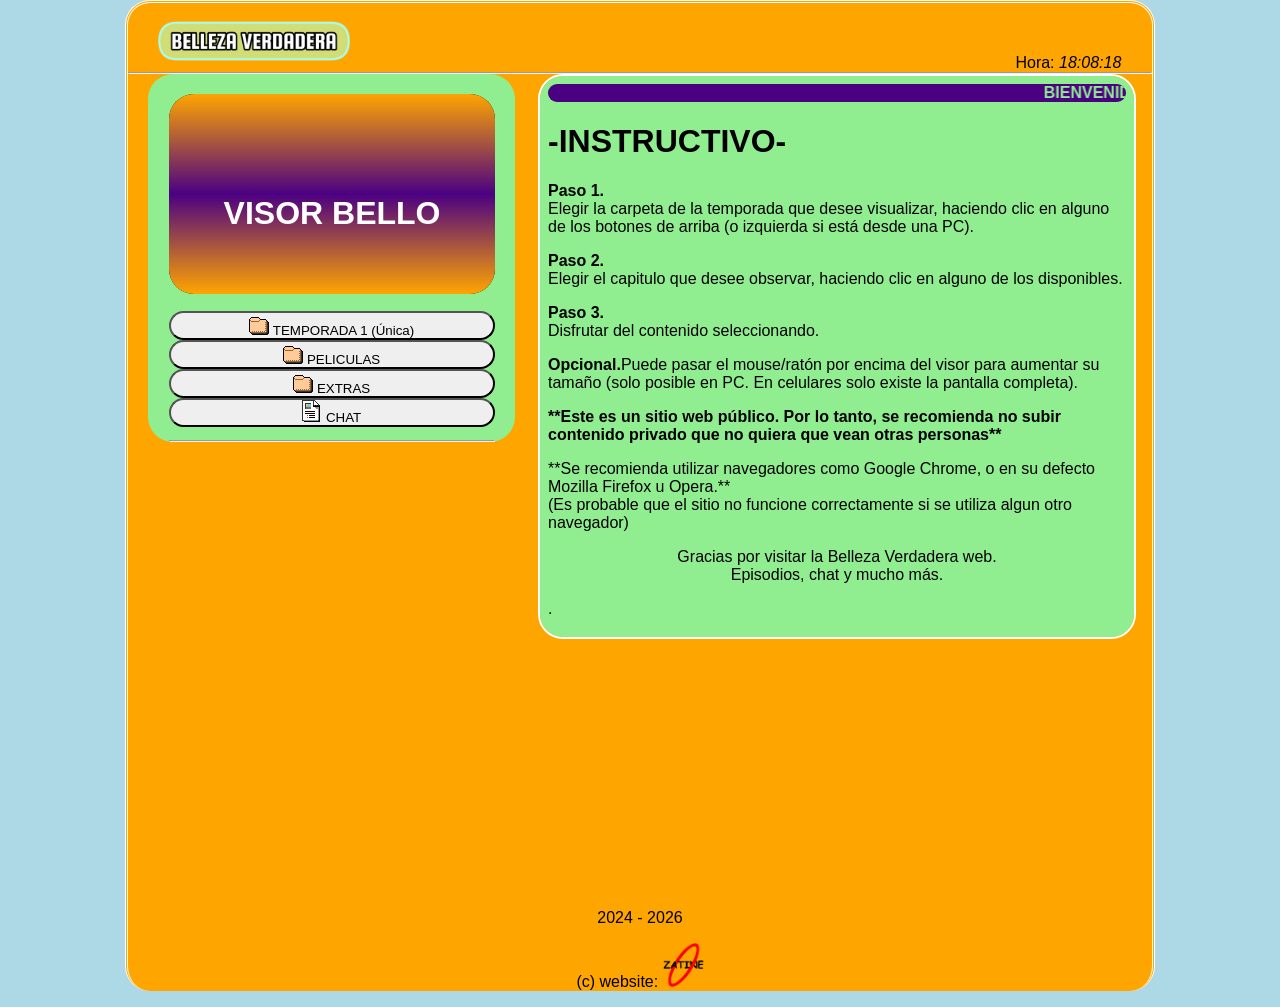
<file: index.html>
<!DOCTYPE html>
<html>
<head>
<meta charset="UTF-8">
<title>Belleza Verdadera - Episodios del dorama Belleza Verdadera - Web Belleza Verdadera</title>
<link rel="shortcut icon" href="titulazo.png">
<link rel="stylesheet" type="text/css" href="style.css">

<meta name="author" content="Johan Gzz">
<meta name="description" content="Capitulos, episodios, videos, y más contenido del dorama Belleza Verdadera para ti.">
<meta name="viewport" content="width=device-width, initial-scale=1.0, maximum-scale=1.0, user-scalable=no">


</head>
<body class="cuerpo">
<div align="left" style="padding-left:3%;"><h1><img class="tituloprincipalh1" src="titulazo.png" title="Belleza Verdadera" alt="Belleza Verdadera"></h1></div>
<div align="right" style="padding-right:3%; margin-top:-3.1%;">Hora: <i id="reloj"></i></div>

<script type="text/javascript">
function startTime(){
today=new Date();
h=today.getHours();
m=today.getMinutes();
s=today.getSeconds();
m=checkTime(m);
s=checkTime(s);
document.getElementById('reloj').innerHTML=h+":"+m+":"+s;
t=setTimeout('startTime()',500);}
function checkTime(i)
{if (i<10) {i="0" + i;}return i;}
window.onload=function(){startTime();}
</script>

<hr/>


<div class="izquierdita">
<iframe id="miIframe" src="visor_texto.html" name="visor" class="visorazo" allowfullscreen>Tu navegador no soporta este contenido</iframe>
<nav>
<a class="botonesparaelegirelcontenidoaver" href="temps/temporada1.html" target="iframelista"><button style="margin-top:13px;" class="estilodelosbotonesparaelegirelcontenidoaver"><img src="fld.gif"> TEMPORADA 1 (Única)</button></a>
<a class="botonesparaelegirelcontenidoaver" href="temps/pelis.html" target="iframelista"><button class="estilodelosbotonesparaelegirelcontenidoaver"><img src="fld.gif"> PELICULAS</button></a>
<a class="botonesparaelegirelcontenidoaver" href="temps/musifondo.html" target="iframelista"><button class="estilodelosbotonesparaelegirelcontenidoaver"><img src="fld.gif"> EXTRAS</button></a>
<a class="botonesparaelegirelcontenidoaver" href="https://chatestetica.chatango.com" target="iframelista"><button style="margin-bottom:13px;" class="estilodelosbotonesparaelegirelcontenidoaver"><img src="txt.gif"> CHAT</button></a>
</nav>
<hr>
</div>


<script>
        // Función para obtener parámetros de la URL
        function getParameterByName(name, url = window.location.href) {
            name = name.replace(/[\[\]]/g, '\\$&');
            let regex = new RegExp('[?&]' + name + '(=([^&#]*)|&|#|$)');
            let results = regex.exec(url);
            if (!results) return null;
            if (!results[2]) return '';
            return decodeURIComponent(results[2].replace(/\+/g, ' '));
        }

        // Obtener el parámetro "iframeUrl" de la URL
        let iframeUrl = getParameterByName('iframeUrl');

        // Si el parámetro existe, cambiar la URL del iframe
        if (iframeUrl) {
            document.getElementById('miIframe').src = iframeUrl;
        }
    </script>



<div class="derechita">
<iframe name="iframelista" class="iframequemuestralalista" src="instructivo.html"></iframe>
</div>

<p class="parrafoparaqueseacomodeelborde">2024 - <script>document.write(new Date().getFullYear())</script></p>
<p>(c) website: <img src="ovalozatine.png" width="4%"></p>
<script id="cid0020000371534469473" data-cfasync="false" async src="//st.chatango.com/js/gz/emb.js" style="width: 300px;height: 400px;">{"handle":"zatineorg","arch":"js","styles":{"a":"ff0000","b":100,"c":"ffffff","d":"ffffff","g":"0000ff","k":"ff0000","l":"ff0000","m":"ff0000","p":"10","q":"ff0000","r":100,"pos":"br","cv":1,"cvbg":"ff0000","cvw":300,"cvh":30,"sbc":"ff0000","surl":0,"ticker":1,"fwtickm":1}}</script>
</body>
</html>
</file>
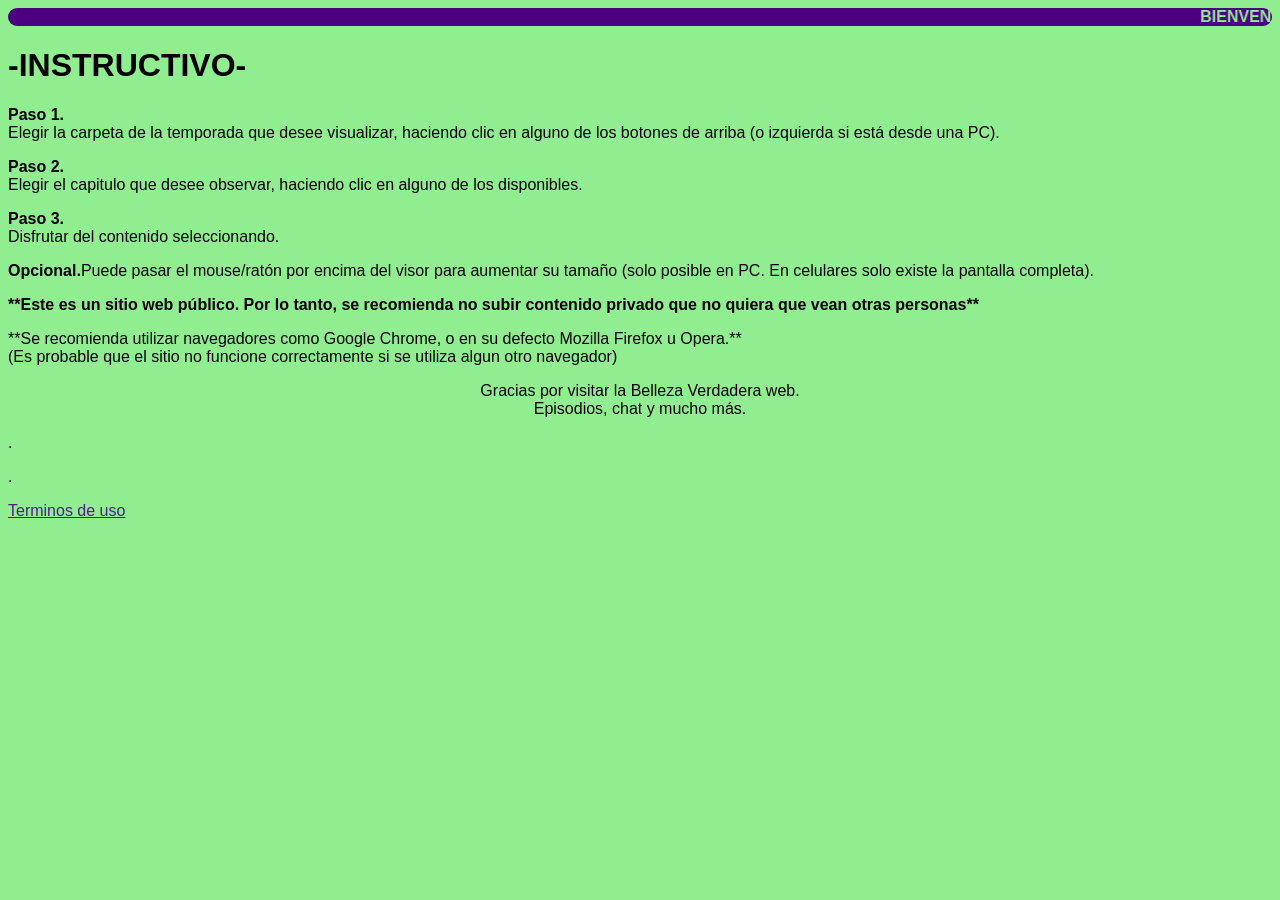
<file: instructivo.html>
<html>
<head>
</head>
<body style="background-color:lightgreen; font-family:arial;">
<marquee bgcolor="indigo" style="color:lightgreen; border-radius:25px;"><b>BIENVENIDO A LA WEB DEL DORAMA BELLEZA VERDADERA</b></marquee>
<h1>-INSTRUCTIVO-</h1>
<p><b>Paso 1.</b><br>Elegir la carpeta de la temporada que desee visualizar, haciendo clic en alguno de los botones de arriba (o izquierda si está desde una PC).</p>
<p><b>Paso 2.</b><br>Elegir el capitulo que desee observar, haciendo clic en alguno de los disponibles.</p>
<p><b>Paso 3.</b><br>Disfrutar del contenido seleccionando.</p>
<p><b>Opcional.</b>Puede pasar el mouse/ratón por encima del visor para aumentar su tamaño (solo posible en PC. En celulares solo existe la pantalla completa).</p>

<p><b>**Este es un sitio web público. Por lo tanto, se recomienda no subir contenido privado que no quiera que vean otras personas**</b></p>
<p>**Se recomienda utilizar navegadores como Google Chrome, o en su defecto Mozilla Firefox u Opera.**<br>(Es probable que el sitio no funcione correctamente si se utiliza algun otro navegador)</p>
<center>
<p>Gracias por visitar la Belleza Verdadera web.<br>Episodios, chat y mucho más.</p>
</center>
<p>.</p>
<p>.</p>
<p><a href="">Terminos de uso</a></p>
</body>
</html>
</file>
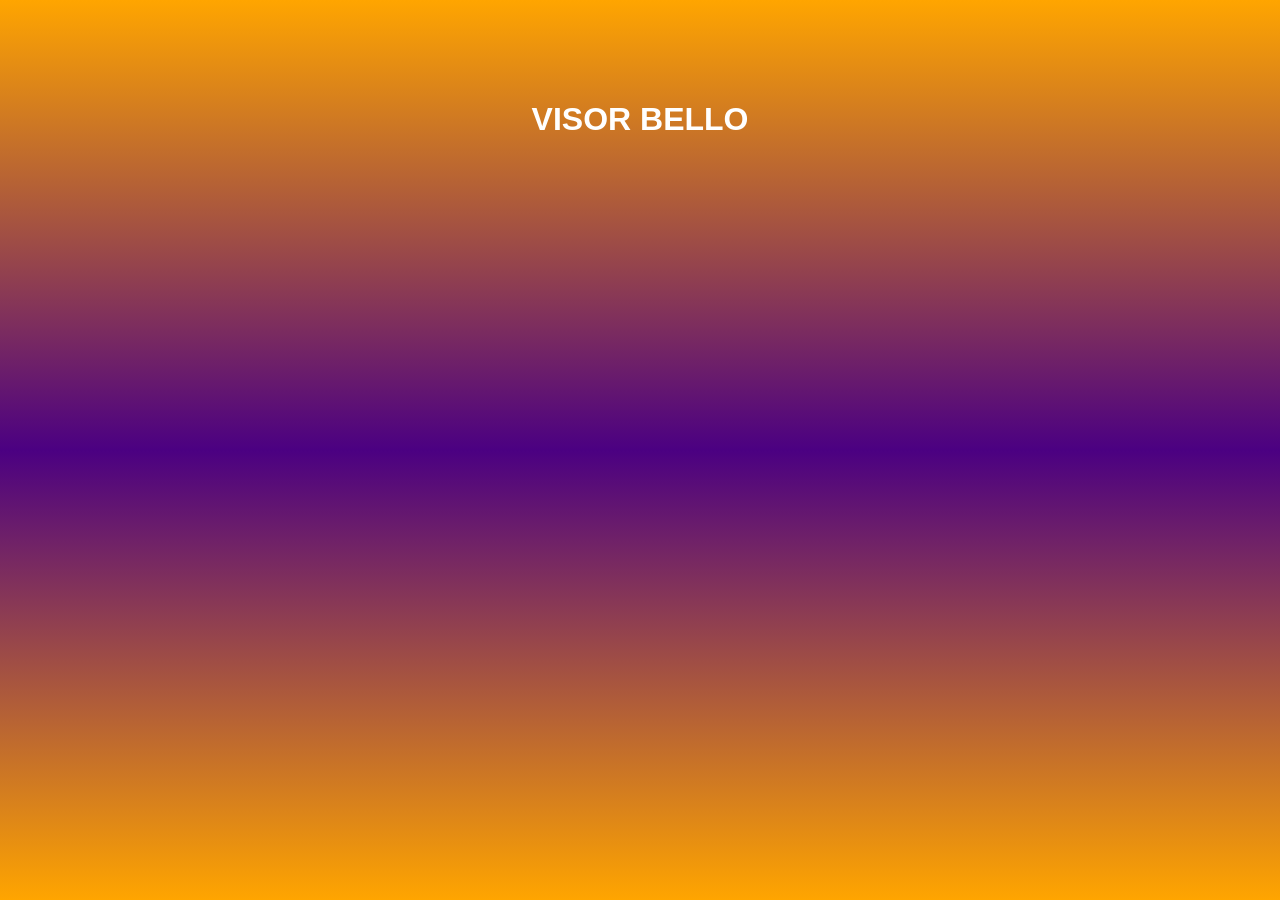
<file: visor_texto.html>
<html>
<head>
<style>
.divultimo + div{
visibility:hidden;
}

body{
background-image: linear-gradient(to bottom, orange, indigo, orange);

}
</style>
</head>
<body style="color:white; font-family:arial; background-color:black;">
<center>
<br>
<br>
<br>
<br>
<h1>VISOR BELLO</h1>
</center>

<!-- div paraquitar la publici de 00 -->
<div class="divultimo"></div>
</body>
</html>
</file>
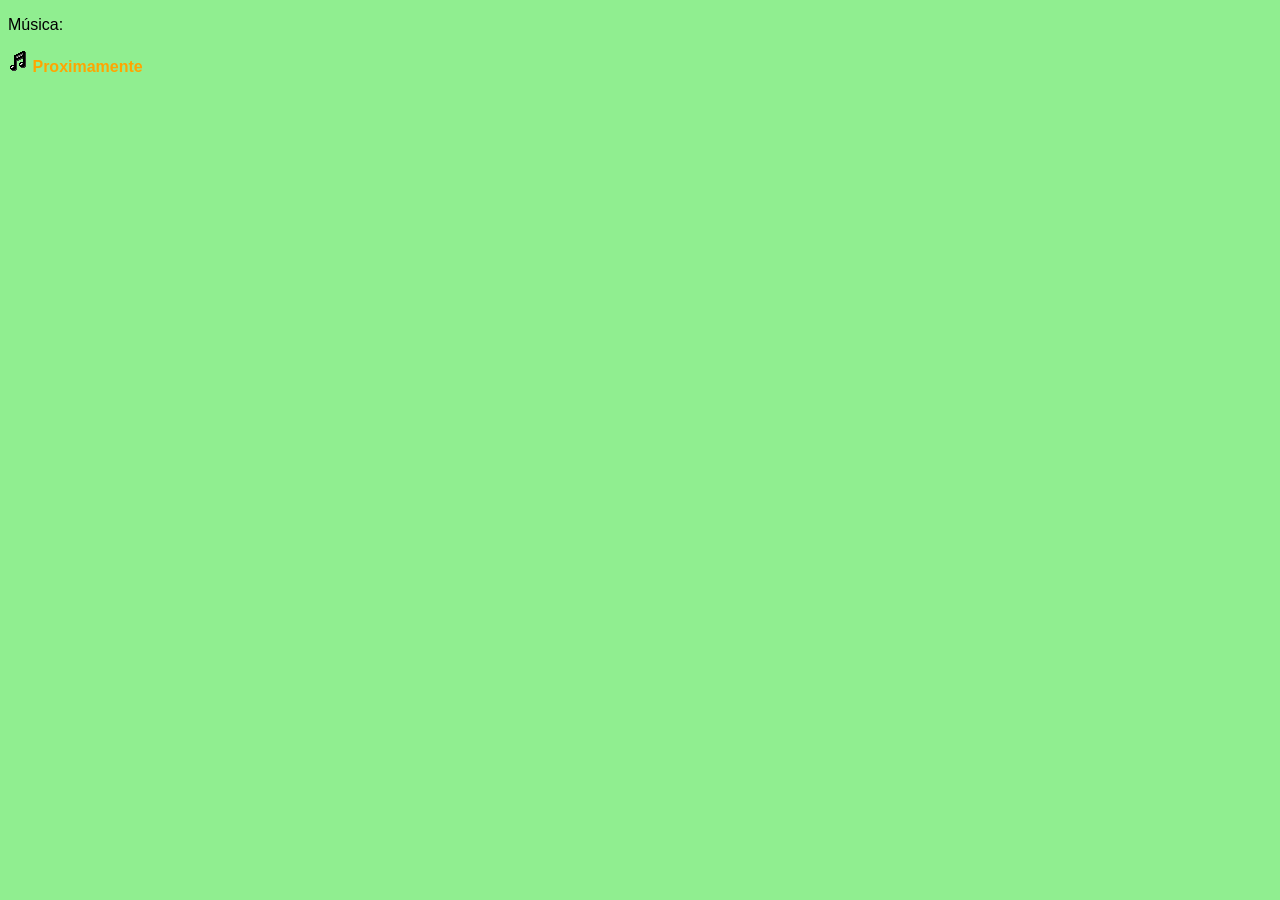
<file: temps/musifondo.html>
<!DOCTYPE html>
<html>
<head>
<meta charset="UTF-8">
<title>musifondo</title>
<link rel="shortcut icon" href="">
<link rel="stylesheet" type="text/css" href="../stylelista.css">

<meta name="robots" content="noindex">
<meta name="author" content="Johan Daniel González Fuentes">
<meta name="description" content="Contenedor de videos al por mayor">
<meta name="viewport" content="width=device-width, initial-scale=1.0, maximum-scale=1.0, user-scalable=no">

<style>

</style>

</head>
<body>

<p>Música:</p>
<p><img src="../aud.gif"> <a class="linksdelaslistas" href="" target="visor">Proximamente</a></p>




<!-- div paraquitar la publici de 00 -->
<div class="divultimo"></div>
</body>
</html>
</file>
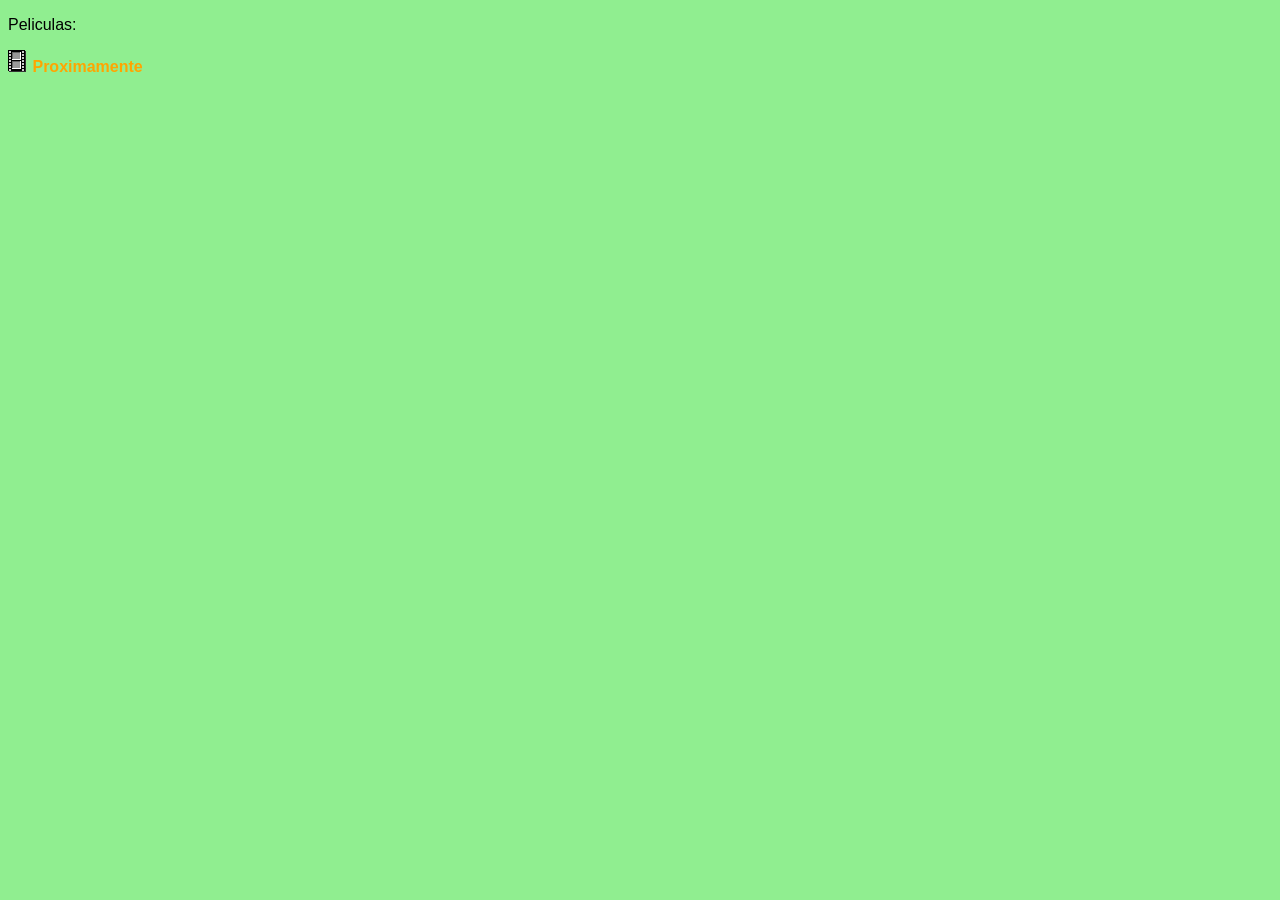
<file: temps/pelis.html>
<!DOCTYPE html>
<html>
<head>
<meta charset="UTF-8">
<title>temporada</title>
<link rel="shortcut icon" href="">
<link rel="stylesheet" type="text/css" href="../stylelista.css">

<meta name="robots" content="noindex">
<meta name="author" content="Johan Gzz">
<meta name="description" content="Contenedor de videos al por mayor">
<meta name="viewport" content="width=device-width, initial-scale=1.0, maximum-scale=1.0, user-scalable=no">

<style>

</style>

</head>
<body>

<p>Peliculas:</p>
<p><img src="vid.gif"> <a class="linksdelaslistas" href="" target="visor">Proximamente</a></p>





<!-- div paraquitar la publici de 00 -->
<div class="divultimo"></div>
</body>
</html>
</file>
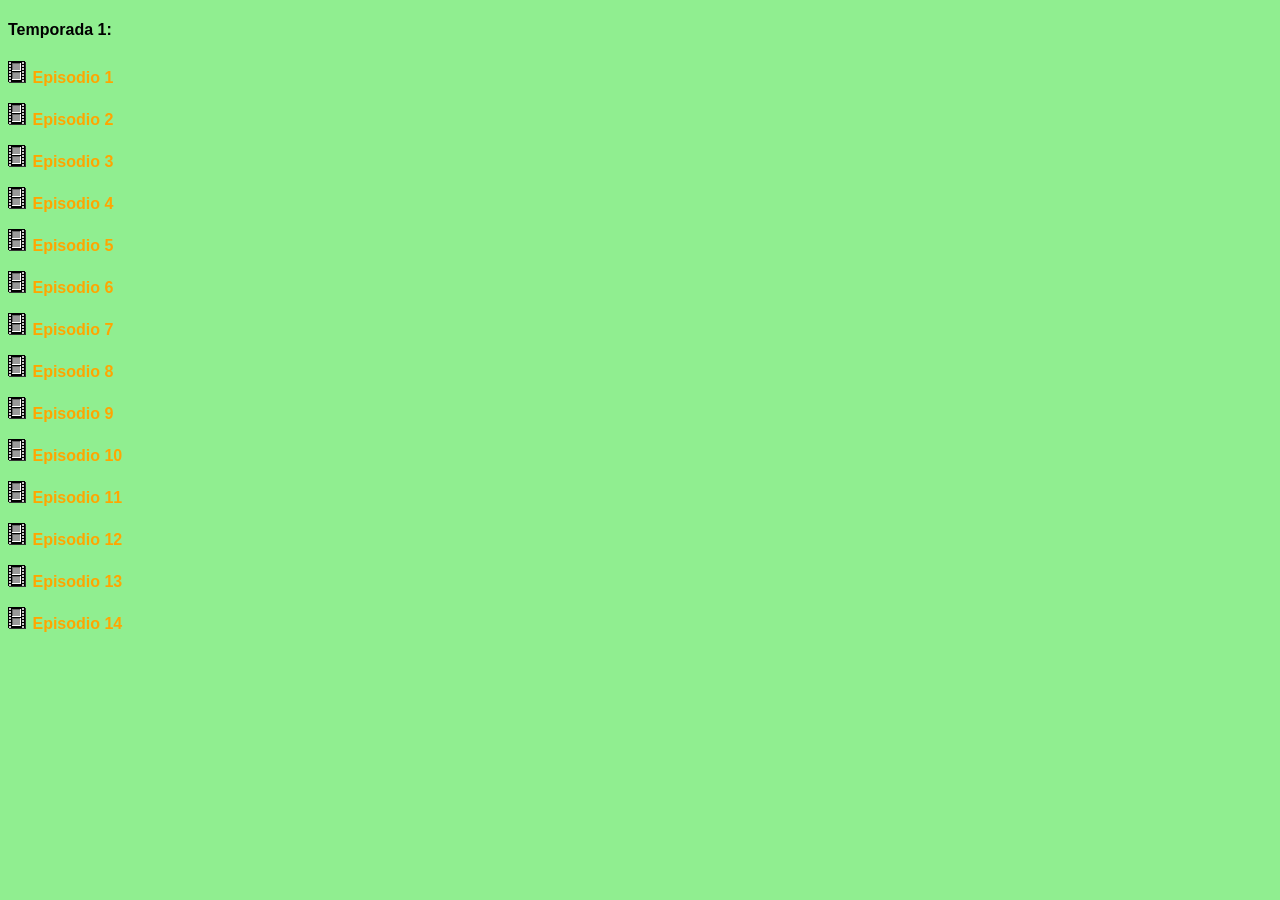
<file: temps/temporada1.html>
<!DOCTYPE html>
<html>
<head>
<meta charset="UTF-8">
<title>temporada</title>
<link rel="shortcut icon" href="">
<link rel="stylesheet" type="text/css" href="../stylelista.css">

<meta name="robots" content="noindex">
<meta name="author" content="Johan Gzz">
<meta name="description" content="Contenedor de videos al por mayor">
<meta name="viewport" content="width=device-width, initial-scale=1.0, maximum-scale=1.0, user-scalable=no">

<style>

</style>

</head>
<body>

<h4>Temporada 1:</h4>
<p><img src="vid.gif"> <a class="linksdelaslistas" href="https://ia800101.us.archive.org/20/items/belleza-verdadera-capitulo-1-audio-latino/BELLEZA%20VERDADERA%20CAPITULO%201%20AUDIO%20LATINO.mp4" target="visor">Episodio 1</a></p>
<p><img src="vid.gif"> <a class="linksdelaslistas" href="https://archive.org/download/belleza-verdadera-capitulo-2-audio-latino/BELLEZA%20VERDADERA%20CAPITULO%202%20AUDIO%20LATINO.mp4" target="visor">Episodio 2</a></p>
<p><img src="vid.gif"> <a class="linksdelaslistas" href="https://archive.org/download/belleza-verdadera-capitulo-3-audio-latino/BELLEZA%20VERDADERA%20CAPITULO%203%20AUDIO%20LATINO.mp4" target="visor">Episodio 3</a></p>
<p><img src="vid.gif"> <a class="linksdelaslistas" href="https://archive.org/download/belleza-verdadera-capitulo-4-audio-latino/BELLEZA%20VERDADERA%20CAPITULO%204%20AUDIO%20LATINO.mp4" target="visor">Episodio 4</a></p>
<p><img src="vid.gif"> <a class="linksdelaslistas" href="https://archive.org/download/belleza-verdadera-capitulo-6-audio-latino-5978b-19.autosave/BELLEZA%20VERDADERA%20CAPITULO%206%20AUDIO%20LATINO5978b19.autosave.mp4" target="visor">Episodio 5</a></p>
<p><img src="vid.gif"> <a class="linksdelaslistas" href="https://archive.org/download/belleza-verdadera-capitulo-6-audio-latino/BELLEZA%20VERDADERA%20CAPITULO%206%20AUDIO%20LATINO.mp4" target="visor">Episodio 6</a></p>
<p><img src="vid.gif"> <a class="linksdelaslistas" href="https://archive.org/download/belleza-verdadera-capitulo-7-audio-latino/BELLEZA%20VERDADERA%20CAPITULO%207%20AUDIO%20LATINO.mp4" target="visor">Episodio 7</a></p>
<p><img src="vid.gif"> <a class="linksdelaslistas" href="https://archive.org/download/belleza-verdadera-capitulo-8-audio-latino/BELLEZA%20VERDADERA%20CAPITULO%208%20AUDIO%20LATINO.mp4" target="visor">Episodio 8</a></p>
<p><img src="vid.gif"> <a class="linksdelaslistas" href="https://archive.org/embed/belleza-verdadera-capitulo-9-audio-latino" target="visor">Episodio 9</a></p>
<p><img src="vid.gif"> <a class="linksdelaslistas" href="https://archive.org/download/belleza-verdadera-capitulo-10-audio-latino/BELLEZA%20VERDADERA%20CAPITULO%2010%20AUDIO%20LATINO.mp4" target="visor">Episodio 10</a></p>
<p><img src="vid.gif"> <a class="linksdelaslistas" href="https://archive.org/download/belleza-verdadera-capitulo-11-audio-latino/BELLEZA%20VERDADERA%20CAPITULO%2011%20AUDIO%20LATINO.mp4" target="visor">Episodio 11</a></p>
<p><img src="vid.gif"> <a class="linksdelaslistas" href="https://archive.org/download/belleza-verdadera-capitulo-12-audio-latino/BELLEZA%20VERDADERA%20CAPITULO%2012%20AUDIO%20LATINO.mp4" target="visor">Episodio 12</a></p>
<p><img src="vid.gif"> <a class="linksdelaslistas" href="https://archive.org/download/belleza-verdadera-capitulo-13-audio-latino/BELLEZA%20VERDADERA%20CAPITULO%2013%20AUDIO%20LATINO.mp4" target="visor">Episodio 13</a></p>
<p><img src="vid.gif"> <a class="linksdelaslistas" href="https://archive.org/download/belleza-verdadera-capitulo-final-audio-latino/BELLEZA%20VERDADERA%20CAPITULO%20FINAL%20%20AUDIO%20LATINO.mp4" target="visor">Episodio 14</a></p>





<!-- div paraquitar la publici de 00 -->
<div class="divultimo"></div>
</body>
</html>
</file>
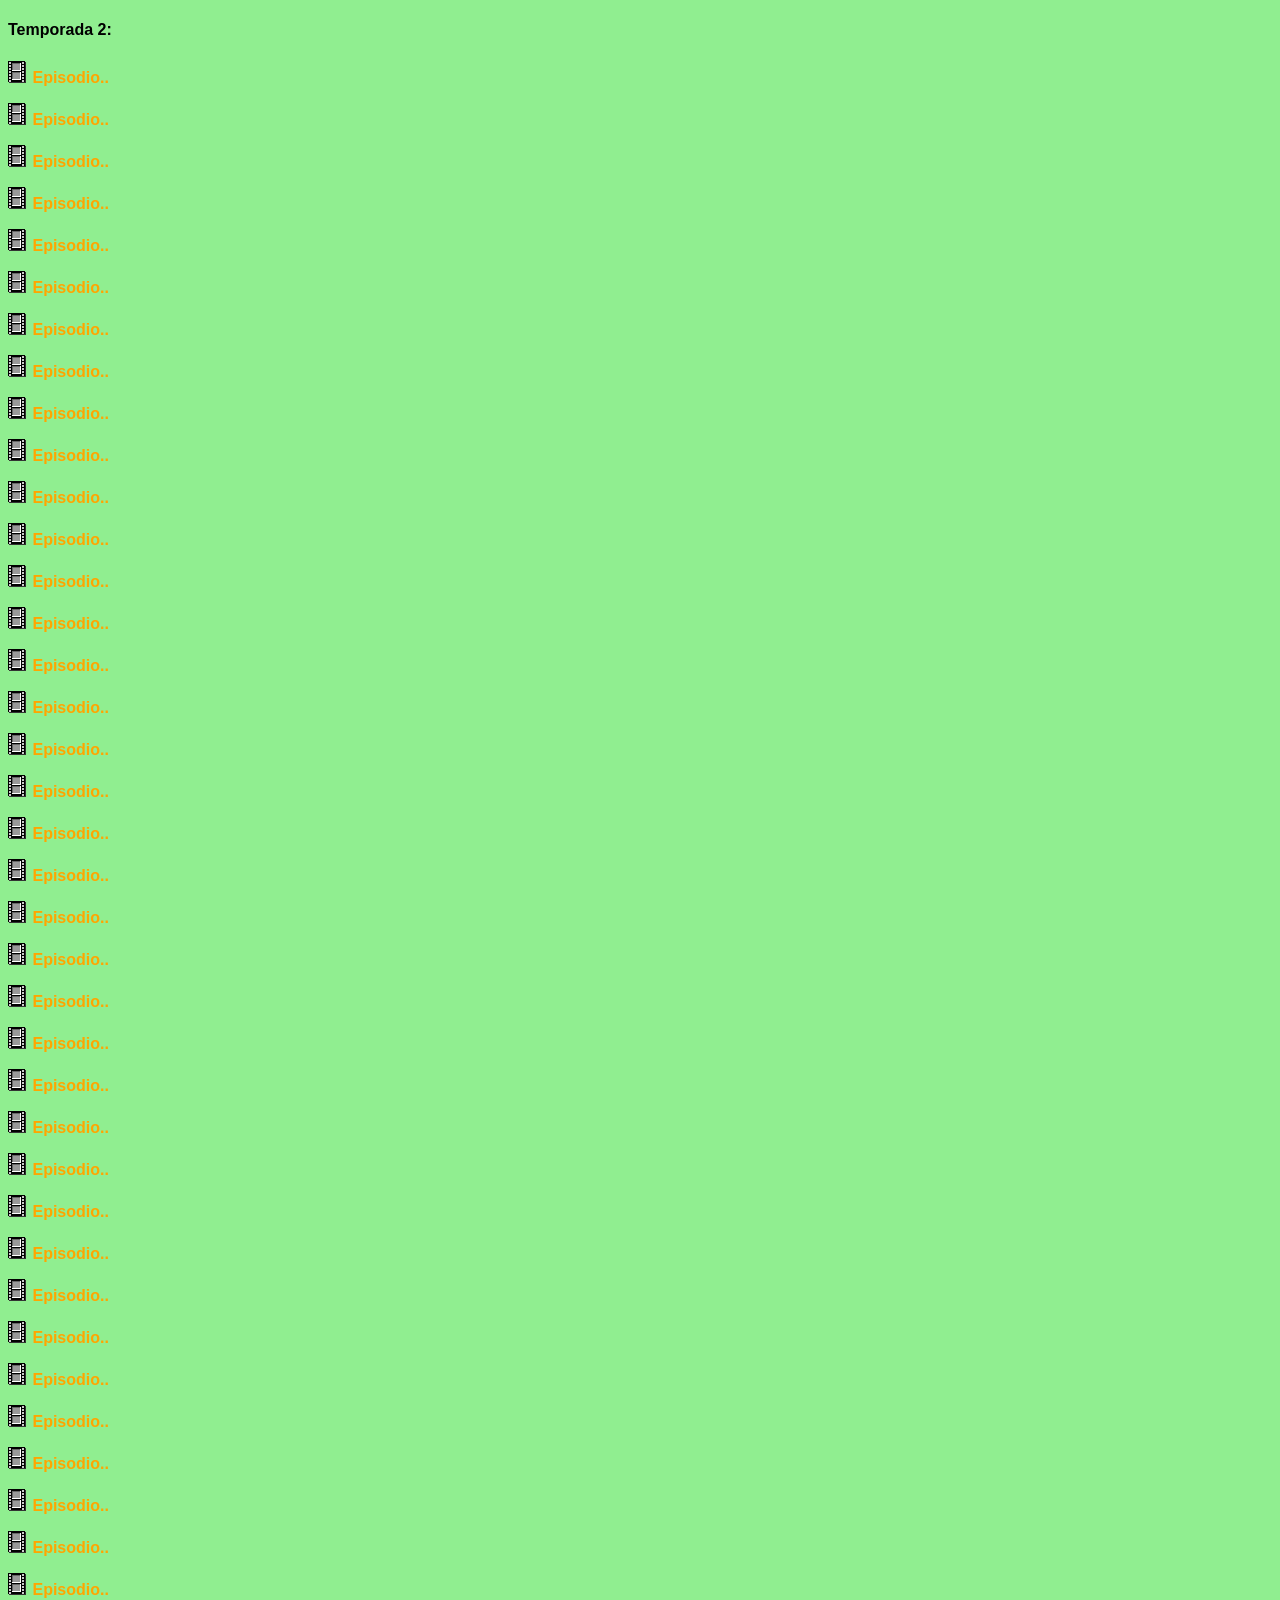
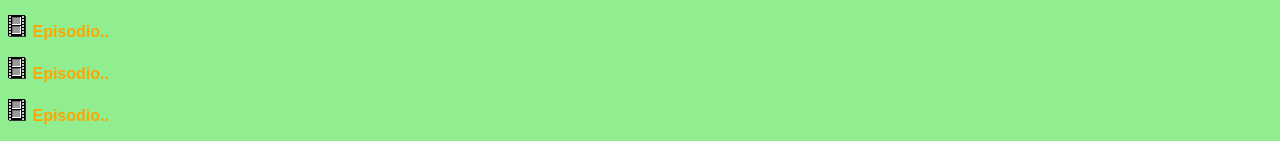
<file: temps/temporada2.html>
<!DOCTYPE html>
<html>
<head>
<meta charset="UTF-8">
<title>temporada</title>
<link rel="shortcut icon" href="">
<link rel="stylesheet" type="text/css" href="../stylelista.css">

<meta name="robots" content="noindex">
<meta name="author" content="Johan Gzz">
<meta name="description" content="Contenedor de videos al por mayor">
<meta name="viewport" content="width=device-width, initial-scale=1.0, maximum-scale=1.0, user-scalable=no">

<style>

</style>

</head>
<body>

<h4>Temporada 2:</h4>
<p><img src="vid.gif"> <a class="linksdelaslistas" href="" target="visor">Episodio..</a></p>
<p><img src="vid.gif"> <a class="linksdelaslistas" href="" target="visor">Episodio..</a></p>
<p><img src="vid.gif"> <a class="linksdelaslistas" href="" target="visor">Episodio..</a></p>
<p><img src="vid.gif"> <a class="linksdelaslistas" href="" target="visor">Episodio..</a></p>
<p><img src="vid.gif"> <a class="linksdelaslistas" href="" target="visor">Episodio..</a></p>
<p><img src="vid.gif"> <a class="linksdelaslistas" href="" target="visor">Episodio..</a></p>
<p><img src="vid.gif"> <a class="linksdelaslistas" href="" target="visor">Episodio..</a></p>
<p><img src="vid.gif"> <a class="linksdelaslistas" href="" target="visor">Episodio..</a></p>
<p><img src="vid.gif"> <a class="linksdelaslistas" href="" target="visor">Episodio..</a></p>
<p><img src="vid.gif"> <a class="linksdelaslistas" href="" target="visor">Episodio..</a></p>
<p><img src="vid.gif"> <a class="linksdelaslistas" href="" target="visor">Episodio..</a></p>
<p><img src="vid.gif"> <a class="linksdelaslistas" href="" target="visor">Episodio..</a></p>
<p><img src="vid.gif"> <a class="linksdelaslistas" href="" target="visor">Episodio..</a></p>
<p><img src="vid.gif"> <a class="linksdelaslistas" href="" target="visor">Episodio..</a></p>
<p><img src="vid.gif"> <a class="linksdelaslistas" href="" target="visor">Episodio..</a></p>
<p><img src="vid.gif"> <a class="linksdelaslistas" href="" target="visor">Episodio..</a></p>
<p><img src="vid.gif"> <a class="linksdelaslistas" href="" target="visor">Episodio..</a></p>
<p><img src="vid.gif"> <a class="linksdelaslistas" href="" target="visor">Episodio..</a></p>
<p><img src="vid.gif"> <a class="linksdelaslistas" href="" target="visor">Episodio..</a></p>
<p><img src="vid.gif"> <a class="linksdelaslistas" href="" target="visor">Episodio..</a></p>
<p><img src="vid.gif"> <a class="linksdelaslistas" href="" target="visor">Episodio..</a></p>
<p><img src="vid.gif"> <a class="linksdelaslistas" href="" target="visor">Episodio..</a></p>
<p><img src="vid.gif"> <a class="linksdelaslistas" href="" target="visor">Episodio..</a></p>
<p><img src="vid.gif"> <a class="linksdelaslistas" href="" target="visor">Episodio..</a></p>
<p><img src="vid.gif"> <a class="linksdelaslistas" href="" target="visor">Episodio..</a></p>
<p><img src="vid.gif"> <a class="linksdelaslistas" href="" target="visor">Episodio..</a></p>
<p><img src="vid.gif"> <a class="linksdelaslistas" href="" target="visor">Episodio..</a></p>
<p><img src="vid.gif"> <a class="linksdelaslistas" href="" target="visor">Episodio..</a></p>
<p><img src="vid.gif"> <a class="linksdelaslistas" href="" target="visor">Episodio..</a></p>
<p><img src="vid.gif"> <a class="linksdelaslistas" href="" target="visor">Episodio..</a></p>
<p><img src="vid.gif"> <a class="linksdelaslistas" href="" target="visor">Episodio..</a></p>
<p><img src="vid.gif"> <a class="linksdelaslistas" href="" target="visor">Episodio..</a></p>
<p><img src="vid.gif"> <a class="linksdelaslistas" href="" target="visor">Episodio..</a></p>
<p><img src="vid.gif"> <a class="linksdelaslistas" href="" target="visor">Episodio..</a></p>
<p><img src="vid.gif"> <a class="linksdelaslistas" href="" target="visor">Episodio..</a></p>
<p><img src="vid.gif"> <a class="linksdelaslistas" href="" target="visor">Episodio..</a></p>
<p><img src="vid.gif"> <a class="linksdelaslistas" href="" target="visor">Episodio..</a></p>
<p><img src="vid.gif"> <a class="linksdelaslistas" href="" target="visor">Episodio..</a></p>
<p><img src="vid.gif"> <a class="linksdelaslistas" href="" target="visor">Episodio..</a></p>
<p><img src="vid.gif"> <a class="linksdelaslistas" href="" target="visor">Episodio..</a></p>






<!-- div paraquitar la publici de 00 -->
<div class="divultimo"></div>
</body>
</html>
</file>
<file: style.css>
html{
text-align:center;
margin:0 auto;
background-color:lightblue;
background-image: url("");
width: auto;
}

.cuerpo{
text-align:center;
padding-top:2px;
margin-top:0px;
margin-left:auto;
margin-right:auto;
background-color:orange;
border-top:double;
border-left: double;
border-right: double;
border-color: white;
border-radius:25px;
width: 80%;
cursor:default;
font-family:arial;
}

#contenedor{
margin: 0 auto;
text-align:left;
width:93%;
}

.tituloprincipalh1{
font-family:arial;
color:black;
width:21%;
margin:-9px;
}

.derechita{
float: right; width: 58%; text-align:left; padding-right: 2%; padding-left:2%;
}

.izquierdita{
float: left; width: 31.8%; text-align:left; padding-left: 2%; padding-right: 2%; padding-top:2%; background-color:lightgreen; border-radius:25px; margin-left:2%;
}

hr {
padding:0;
margin:0;
}

.botonesparaelegirelcontenidoaver{
display:block;
}

.estilodelosbotonesparaelegirelcontenidoaver{
width:100%;
cursor:pointer;
padding:0px;
border-radius:25px;
}

.visorazo{
width:100%;
height:200px;
border:none;
border-radius:25px;
}

.visorazo:hover{
transition-duration:0.4s;
position:fixed;
width:77%;
height:77%;
z-index:4;
border:5px solid lightgreen;
}

.iframequemuestralalista{
height:561px;
width:100%;
border:2px white solid;
border-radius:25px;
}

.parrafoparaqueseacomodeelborde{
padding-top:80%;
}

@media only screen and (max-width: 800px) {

.cuerpo{
width: 100%;
border-style: none;
border-color: none;
}

.izquierdita{
width: 97%; text-align:left; padding-right: 0%; padding-bottom:0%; border:none; height:10%; padding-top:0%; margin-left:0%;
}

.botonesparaelegirelcontenidoaver{
display:inline;
}

.estilodelosbotonesparaelegirelcontenidoaver{
width:auto;
padding:3.2px;
}

.derechita{
 width: 95%; text-align:left; padding-left: 3%;
}

.iframequemuestralalista{
height:290px;
}

.visorazo{
height:250px;
}

.visorazo:hover{
transition-duration:0s;
position:relative;
width:100%;
height:250px;
z-index:4;
border:none;
}

nav{
overflow-x: auto; /* Desplazamiento horizontal automático */
overflow-y: hidden; /* Ocultar desplazamiento vertical */
white-space: nowrap; /* Evita que el texto se divida en varias líneas */
}

.tituloprincipalh1{
font-size:90%;
width:23%;
top:5px;
left:23px;
position:absolute;
}

}
</file>
<file: stylelista.css>
body{
background-color:lightgreen;
font-family:Arial;
overflow-x: hidden; /* Desplazamiento horizontal deshabilitado para el cuerpo entero */
}

.botonesdelascarpetasdeservidores{
border-style:solid;
border-color:black;
border-width:thin;
color:black;
background-color:#dadada;
cursor:pointer,default;
text-decoration:none;
padding:3.1px;
}

.botonesdelascarpetasparasubir{
border-style:solid;
border-color:#dadada;
border-width:thin;
color:#dadada;
background-color:black;
cursor:pointer,default;
text-decoration:none;
padding:3.1px;
}

.scrollhorizontal{
width: 100%;
height: 48px;
margin-top:0px;
padding-top:4px;
overflow-x: auto; /* Desplazamiento horizontal automático */
overflow-y: hidden; /* Ocultar desplazamiento vertical */
white-space: nowrap; /* Evita que el texto se divida en varias líneas */
}

.linksdelaslistas{
color:orange;
text-decoration:none;
font-weight:bold;
font-family:arial;
}

.linksdelaslistas:hover{
text-decoration:underline;
}

.iframedelalistaquevadentrodelotroiframe{
width:100%;
border:none;
height:450px;
}

.divultimo + div{
visibility:hidden;
}

.botoneselegirsubir{
padding:4px;
}

/* Pantallas de 300px de ALTO o inferior */

@media only screen and (max-height: 300px) {

.iframedelalistaquevadentrodelotroiframe{
height:210px;
}

}
</file>
